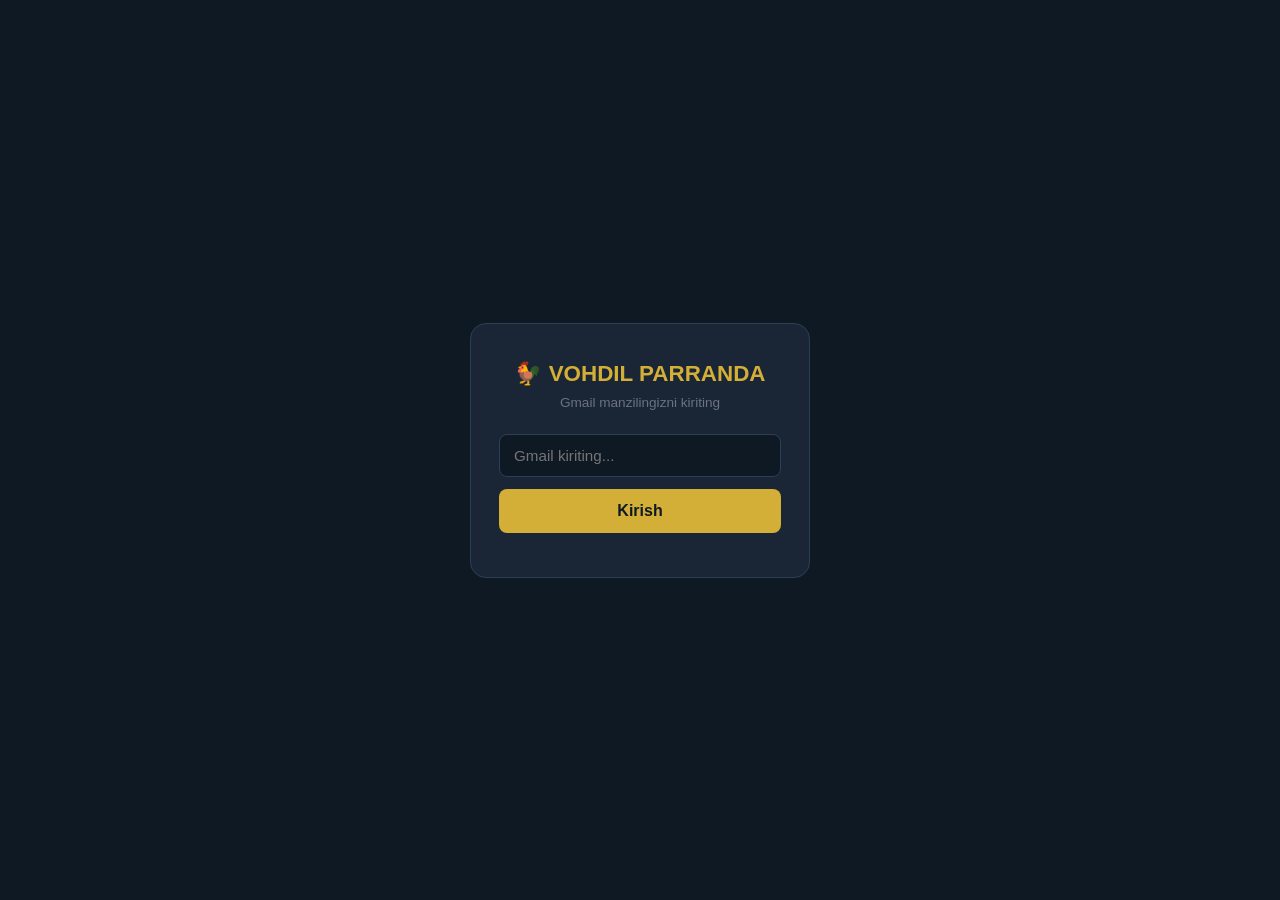
<file: admin.html>
<!DOCTYPE html>
<html lang="uz">
<head>
    <meta charset="UTF-8">
    <meta name="viewport" content="width=device-width, initial-scale=1.0">
    <title>Admin — Narxlarni boshqarish</title>
    <script src="config.js"></script>
    <style>
        * { margin:0; padding:0; box-sizing:border-box; }
        body { font-family:'Segoe UI',sans-serif; background:#0f1923; color:#fff; min-height:100vh; }

        .login-screen {
            display:flex; align-items:center; justify-content:center;
            min-height:100vh; padding:20px;
        }
        .login-box {
            background:#1a2535; border:1px solid #2d3f55;
            border-radius:16px; padding:36px 28px;
            max-width:340px; width:100%; text-align:center;
        }
        .login-box h1 { color:#d4af37; font-size:1.4rem; margin-bottom:8px; }
        .login-box p  { color:#6b7280; font-size:0.85rem; margin-bottom:24px; }
        .login-box input {
            width:100%; padding:12px 14px; border-radius:8px;
            border:1px solid #2d3f55; background:#0f1923; color:#fff;
            font-size:0.95rem; outline:none; margin-bottom:12px;
        }
        .login-box input:focus { border-color:#d4af37; }
        .btn-login {
            width:100%; padding:13px; background:#d4af37; color:#0f1923;
            border:none; border-radius:8px; font-size:1rem; font-weight:700;
            cursor:pointer;
        }
        .btn-login:hover { background:#b89327; }
        .error-msg { color:#ef4444; font-size:0.82rem; margin-top:8px; }

        /* ADMIN PANEL */
        .admin-panel { display:none; max-width:700px; margin:0 auto; padding:24px 16px; }
        .panel-header {
            display:flex; align-items:center; justify-content:space-between;
            margin-bottom:24px; flex-wrap:wrap; gap:12px;
        }
        .panel-header h1 { color:#d4af37; font-size:1.2rem; }
        .btn-save-all {
            padding:12px 24px; background:#22c55e; color:#fff;
            border:none; border-radius:8px; font-size:0.95rem; font-weight:700;
            cursor:pointer; transition:all 0.2s;
        }
        .btn-save-all:hover { background:#16a34a; }
        .btn-save-all:disabled { background:#374151; cursor:not-allowed; }

        .product-row {
            background:#1a2535; border:1px solid #2d3f55;
            border-radius:12px; padding:14px 16px;
            margin-bottom:12px; display:flex;
            align-items:center; gap:14px; flex-wrap:wrap;
        }
        .prod-emoji { font-size:1.6rem; flex-shrink:0; }
        .prod-name  { flex:1; min-width:150px; font-size:0.92rem; font-weight:600; }
        .prod-price-wrap {
            display:flex; align-items:center; gap:6px;
            background:#0f1923; border:1px solid #2d3f55;
            border-radius:8px; padding:6px 10px;
        }
        .prod-price {
            width:90px; border:none; background:transparent;
            color:#22c55e; font-size:1rem; font-weight:700;
            outline:none; text-align:right;
            -moz-appearance:textfield; appearance:textfield;
        }
        .prod-price::-webkit-inner-spin-button,
        .prod-price::-webkit-outer-spin-button { -webkit-appearance:none; }
        .prod-price-unit { color:#6b7280; font-size:0.78rem; }

        .status-bar {
            background:#1a2535; border:1px solid #2d3f55;
            border-radius:10px; padding:12px 16px;
            margin-top:16px; font-size:0.85rem; color:#9ca3af;
            text-align:center;
        }
        .status-bar.success { border-color:#22c55e; color:#22c55e; background:rgba(34,197,94,0.08); }
        .status-bar.error   { border-color:#ef4444; color:#ef4444; background:rgba(239,68,68,0.08); }

        .btn-logout {
            padding:8px 14px; background:transparent; color:#6b7280;
            border:1px solid #2d3f55; border-radius:8px; font-size:0.8rem;
            cursor:pointer;
        }
        .btn-logout:hover { border-color:#ef4444; color:#ef4444; }
    </style>
</head>
<body>

<!-- LOGIN -->
<div class="login-screen" id="loginScreen">
    <div class="login-box">
        <h1>🐓 VOHDIL PARRANDA</h1>
        <p>Gmail manzilingizni kiriting</p>
        <input type="email" id="passwordInput" placeholder="Gmail kiriting..." autocomplete="email">
        <button class="btn-login" id="loginBtn">Kirish</button>
        <div class="error-msg" id="errorMsg"></div>
    </div>
</div>

<!-- ADMIN PANEL -->
<div class="admin-panel" id="adminPanel">
    <div class="panel-header">
        <h1>🏷️ Narxlarni boshqarish</h1>
        <div style="display:flex;gap:8px;">
            <button class="btn-logout" id="logoutBtn">Chiqish</button>
            <button class="btn-save-all" id="saveAllBtn">💾 Saqlash</button>
        </div>
    </div>
    <div id="productList"></div>
    <div class="status-bar" id="statusBar">Narxlarni o'zgartiring va "Saqlash" ni bosing</div>
</div>

<script>
// GIST_ID, GIST_TOKEN, ADMIN_EMAILS — config.js dan olinadi

let products = [];

document.addEventListener('DOMContentLoaded', async () => {
    document.getElementById('loginBtn').addEventListener('click', login);
    document.getElementById('passwordInput').addEventListener('keydown', e => { if(e.key==='Enter') login(); });
    document.getElementById('logoutBtn').addEventListener('click', () => {
        document.getElementById('loginScreen').style.display = 'flex';
        document.getElementById('adminPanel').style.display  = 'none';
        document.getElementById('passwordInput').value = '';
    });
    document.getElementById('saveAllBtn').addEventListener('click', saveAll);
});

function login() {
    const email = document.getElementById('passwordInput').value.trim().toLowerCase();
    const admins = window.ADMIN_EMAILS || (typeof ADMIN_EMAILS !== 'undefined' ? ADMIN_EMAILS : []);
    if (admins.includes(email)) {
        document.getElementById('loginScreen').style.display = 'none';
        document.getElementById('adminPanel').style.display  = 'block';
        loadProducts();
    } else {
        document.getElementById('errorMsg').textContent = '❌ Bu gmail admin ro\'yxatida yo\'q!';
        document.getElementById('passwordInput').value = '';
    }
}

// Gist dan narxlarni yuklash
async function loadProducts() {
    const gistId  = window.GIST_ID || (typeof GIST_ID !== 'undefined' ? GIST_ID : '');
    const statusBar = document.getElementById('statusBar');
    statusBar.textContent = '🔄 Narxlar yuklanmoqda...';
    statusBar.className = 'status-bar';
    try {
        const res  = await fetch(`https://api.github.com/gists/${gistId}?t=${Date.now()}`);
        const data = await res.json();
        products = JSON.parse(data.files['prices.json'].content);
        renderProducts();
        statusBar.textContent = '✅ Narxlar yuklandi. O\'zgartiring va saqlang.';
        statusBar.className = 'status-bar success';
    } catch(e) {
        statusBar.textContent = '❌ Narxlarni yuklab bo\'lmadi: ' + e.message;
        statusBar.className = 'status-bar error';
    }
}

function renderProducts() {
    const list = document.getElementById('productList');
    list.innerHTML = '';
    products.forEach((p, idx) => {
        const row = document.createElement('div');
        row.className = 'product-row';
        row.innerHTML = `
            <span class="prod-emoji">${p.emoji || '🍗'}</span>
            <span class="prod-name">${p.name}</span>
            <div class="prod-price-wrap">
                <input type="number" class="prod-price" data-idx="${idx}"
                       value="${p.price}" min="1000" step="500">
                <span class="prod-price-unit">so'm/kg</span>
            </div>
        `;
        list.appendChild(row);
    });
}

// Saqlash
async function saveAll() {
    const gistId    = window.GIST_ID    || (typeof GIST_ID    !== 'undefined' ? GIST_ID    : '');
    const gistToken = window.GIST_TOKEN || (typeof GIST_TOKEN !== 'undefined' ? GIST_TOKEN : '');
    const btn       = document.getElementById('saveAllBtn');
    const statusBar = document.getElementById('statusBar');

    document.querySelectorAll('.prod-price').forEach(input => {
        const idx = parseInt(input.dataset.idx);
        const val = parseInt(input.value) || 0;
        if (val > 0) products[idx].price = val;
    });

    btn.textContent = '⏳ Saqlanmoqda...';
    btn.disabled    = true;
    statusBar.textContent = '⏳ Gist yangilanmoqda...';
    statusBar.className   = 'status-bar';

    try {
        const res = await fetch(`https://api.github.com/gists/${gistId}`, {
            method:  'PATCH',
            headers: {
                'Authorization': `token ${gistToken}`,
                'Content-Type':  'application/json'
            },
            body: JSON.stringify({
                files: { 'prices.json': { content: JSON.stringify(products, null, 2) } }
            })
        });

        if (res.ok) {
            statusBar.textContent = '✅ Narxlar muvaffaqiyatli saqlandi!';
            statusBar.className   = 'status-bar success';
        } else {
            throw new Error('Server xatosi: ' + res.status);
        }
    } catch(e) {
        statusBar.textContent = '❌ Xatolik: ' + e.message;
        statusBar.className   = 'status-bar error';
    }

    btn.textContent = '💾 Saqlash';
    btn.disabled    = false;
}
</script>
</body>
</html>
</file>
